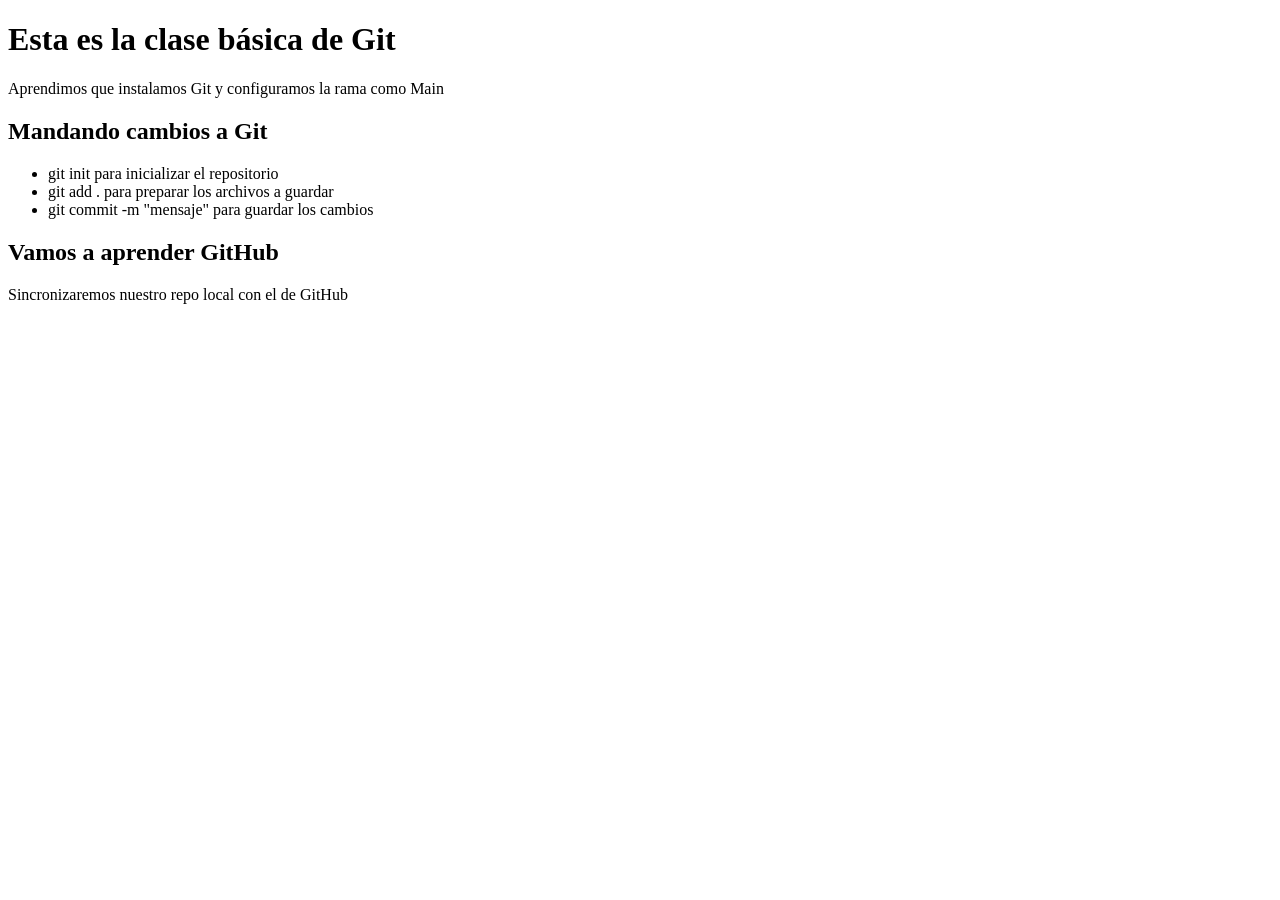
<file: 01-claseGit/index.html>
<!DOCTYPE html>
<html lang="en">
<head>
    <meta charset="UTF-8">
    <meta name="viewport" content="width=device-width, initial-scale=1.0">
    <title>Clase de Git</title>
</head>
<body>
    <h1>Esta es la clase básica de Git</h1>
    <p>Aprendimos que instalamos Git y configuramos la rama como Main</p>
    <h2>Mandando cambios a Git</h2>
    <ul>
        <li>git init para inicializar el repositorio</li>
        <li>git add . para preparar los archivos a guardar</li>
        <li>git commit -m "mensaje" para guardar los cambios</li>
    </ul>
    <h2>Vamos a aprender GitHub</h2>
    <p>Sincronizaremos nuestro repo local con el de GitHub</p>
</body>
</html>
</file>
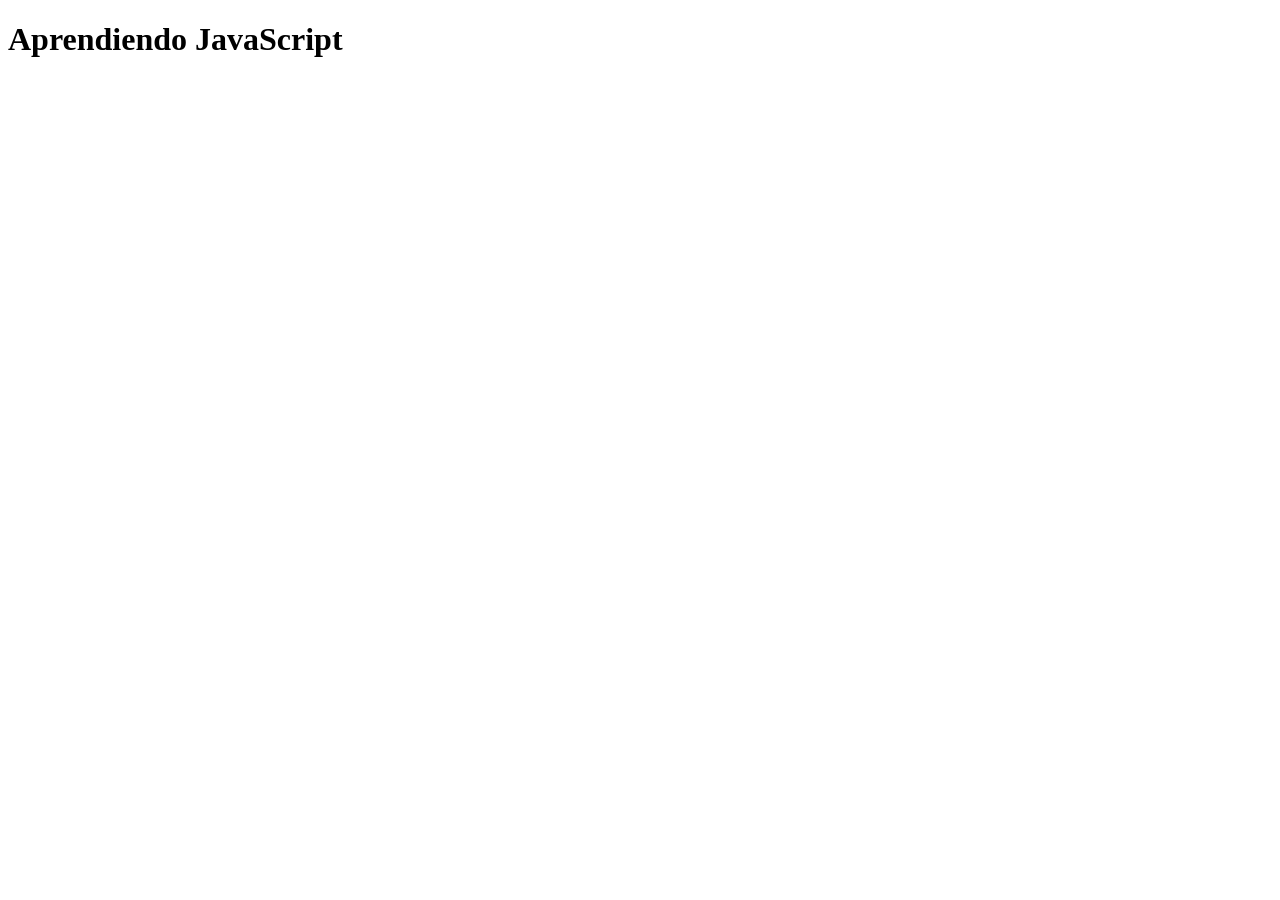
<file: 04-JavaScript/index.html>
<!DOCTYPE html>
<html lang="en">
<head>
    <meta charset="UTF-8">
    <meta name="viewport" content="width=device-width, initial-scale=1.0">
    <title>Aprendiendo JS</title>
    <script src="main.js"></script>
</head>
<body>
    <h1>Aprendiendo JavaScript</h1>
</body>
<script>
    /* VARIABLE: Sirve para guardar un valor */
    var saludar = 'Hola mundo'
    // alert(saludar)
</script>
</html>
</file>
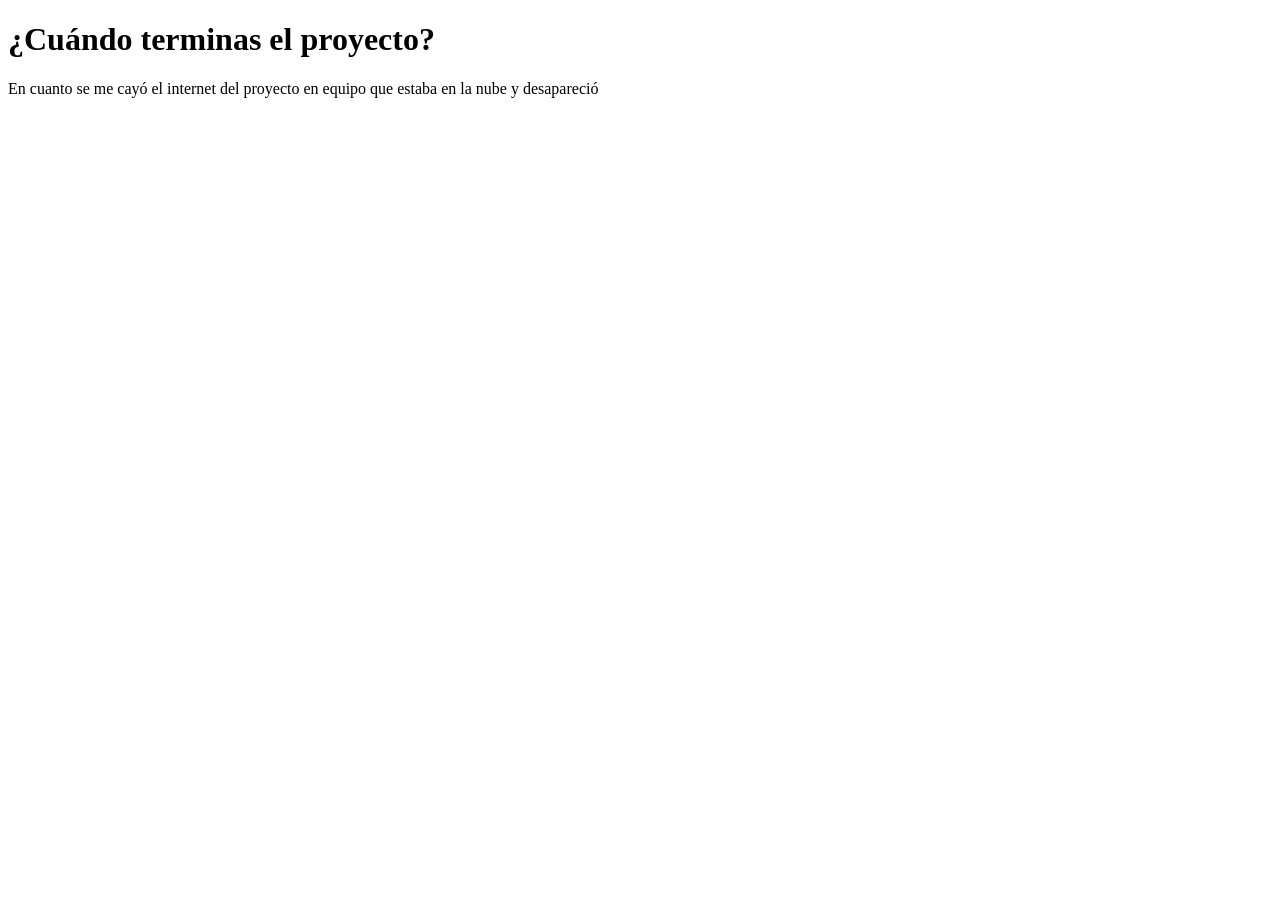
<file: 05-Generador-Excusas/index.html>
<!DOCTYPE html>
<html lang="en">
<head>
    <meta charset="UTF-8">
    <meta name="viewport" content="width=device-width, initial-scale=1.0">
    <title>Generador de Excusas</title>
</head>
<body>
    <h1>¿Cuándo terminas el proyecto?</h1>
    <main id="excusa"></main>
    <script src="generadorExcusas.js"></script>
</body>
</html>
</file>
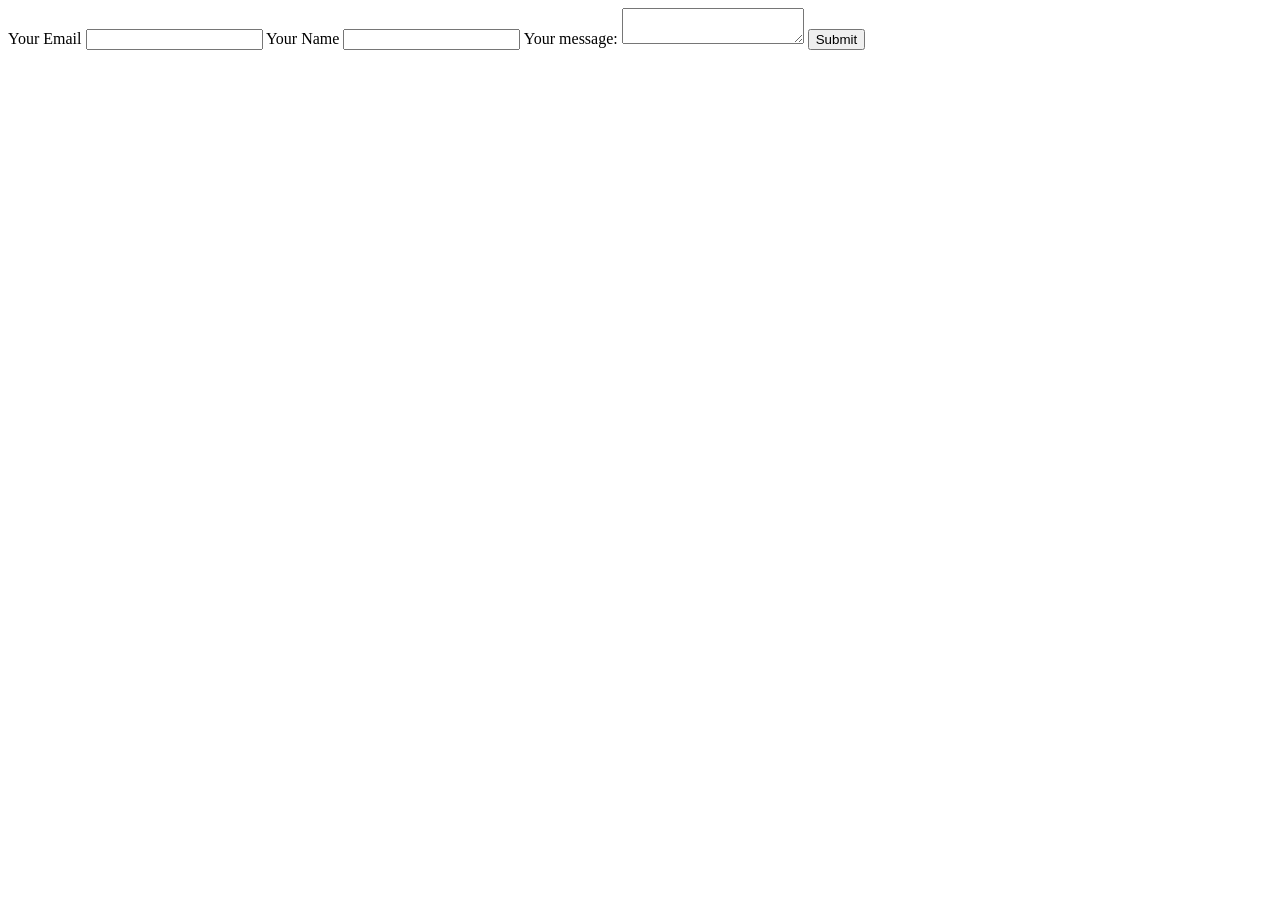
<file: 02-formulario/contacto.html>
<!DOCTYPE html>
<html lang="en">
<head>
    <meta charset="UTF-8">
    <meta name="viewport" content="width=device-width, initial-scale=1.0">
    <title>Formulario de Contacto</title>
</head>
<body>
    <form action="https://formspree.io/f/mjgagpjd" method="post">
        <label for="email">Your Email</label>
        <input name="Email" id="email" type="email">

        <label for="firstname">Your Name</label>
        <input name="Name" id="firstname" type="text">
        
        <label> Your message: 
            <textarea name="message"></textarea>
        </label>

        <button type="submit">Submit</button>
    </form>
</body>
</html>
</file>
